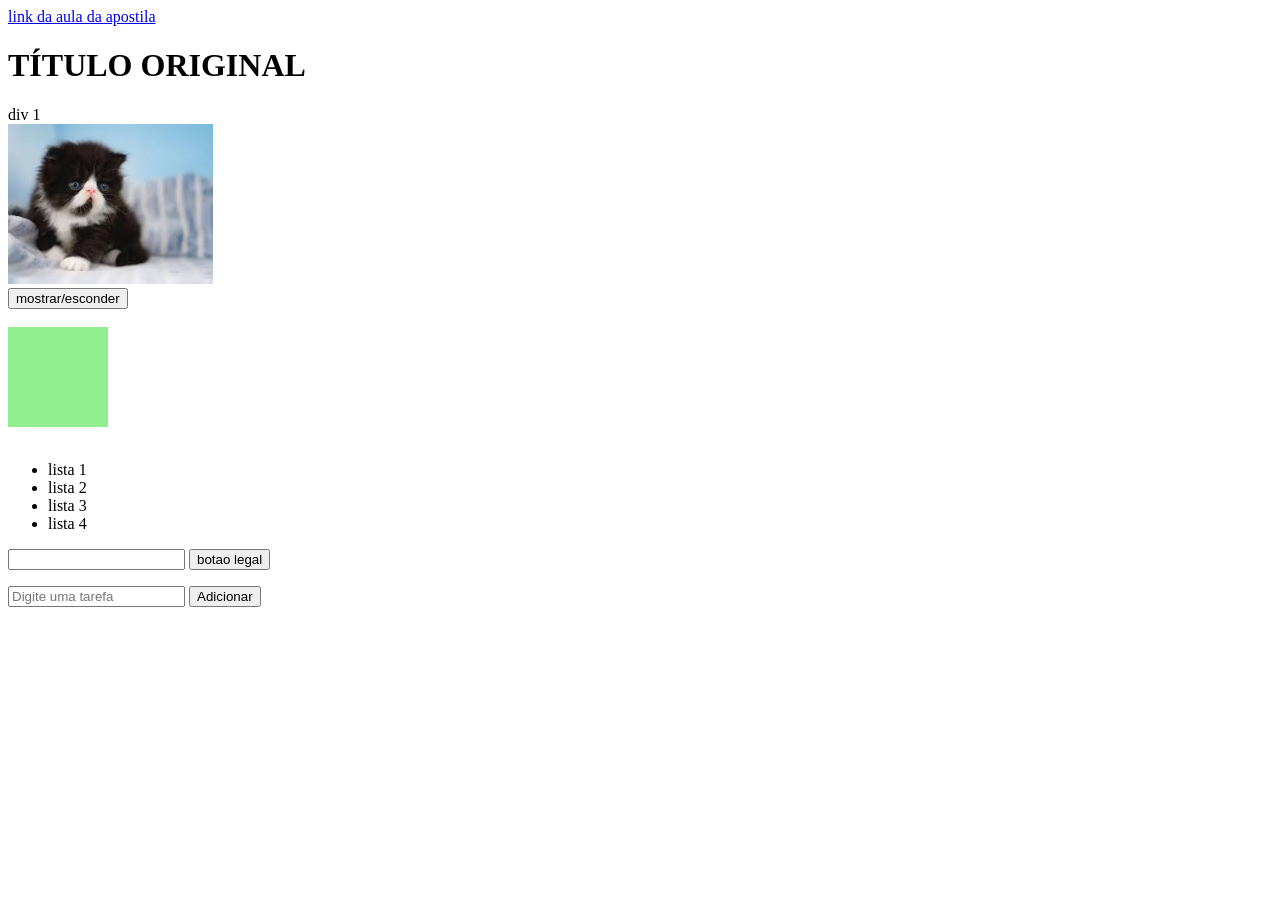
<file: aula 6/index.html>
<!DOCTYPE html>
<html lang="en">

<head>
  <meta charset="UTF-8" />
  <meta name="viewport" content="width=device-width, initial-scale=1.0" />
  <title>Document</title>
  <link rel="stylesheet" href="style.css">
</head>

<body>
  <a href="https://www.curso-webdev.com/?page=dom-storage">link da aula da apostila </a>

  <br>

  <h1>TÍTULO ORIGINAL</h1>

  <div>
    <div id="container">div 1</div>
    <div><img src="img/images.jpg" alt="foto de gato meio carcumido" title="foto"></div>
    <div>
    <button id="botao">mostrar/esconder</button>
  </div>
  <br>
    <div class="box"></div>
  </div>
  <br>
  <div>
    <ul>
      <li>lista 1</li>
      <li>lista 2</li>
      <li>lista 3</li>
      <li>lista 4</li>
    </ul>
  </div>
  <input id="input-tarefas">
   <button id="form-tarefa">botao legal</button>
   <br>
  <ul id="lista-tarefas"></ul>


  <form id="formTarefa">
  <input id="tarefa" placeholder="Digite uma tarefa" />
  <button>Adicionar</button>
</form>
<ul id="lista"></ul>
<script>
formTarefa.onsubmit = (e) => {
  e.preventDefault();
  const li = document.createElement("li");
  li.textContent = tarefa.value;
  const btn = document.createElement("button");
  btn.textContent = "Excluir";
  btn.onclick = () => li.remove();
  li.appendChild(btn);
  lista.appendChild(li);
  tarefa.value = "";
};
</script>
  <script src="script.js"></script>
</body>

</html>
</file>
<file: aula 6/style.css>
img{
    height: 160px;
}

.oculto{
    display: none;
}

.box{
    width: 100px;
    height: 100px;
    background-color: lightgreen;
}
</file>
